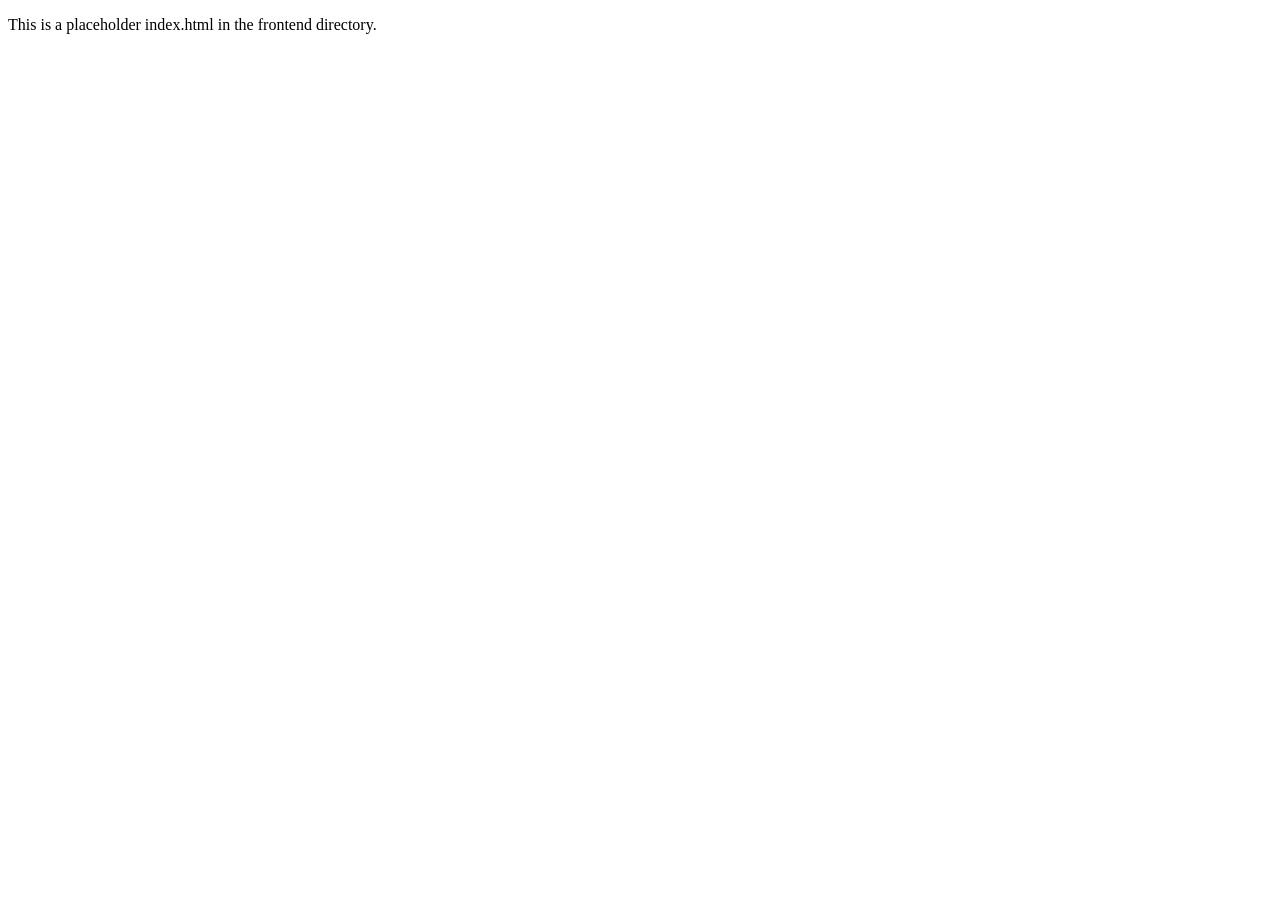
<file: frontend/index.html>
<!DOCTYPE html>
<html lang="en">
<head>
    <meta charset="UTF-8">
    <meta name="viewport" content="width=device-width, initial-scale=1.0">
    <title>Gachi Static Page</title>
</head>
<body>
    <p>This is a placeholder index.html in the frontend directory.</p>
</body>
</html>
</file>
